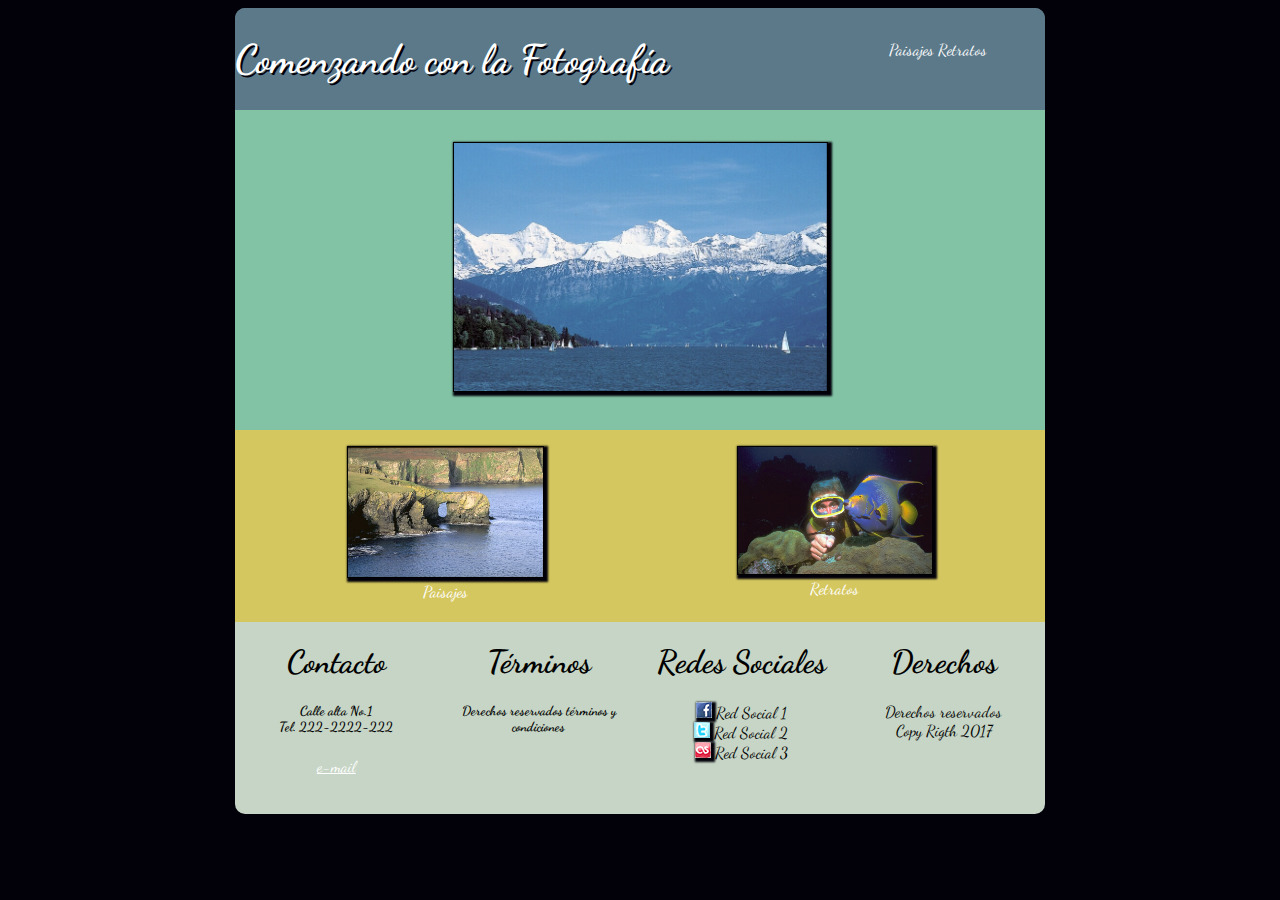
<file: index.html>
<!DOCTYPE html>
<html>
  <head>
    <meta charset="utf-8">
    <link href="https://fonts.googleapis.com/css?family=Dancing+Script" rel="stylesheet">
    <link rel="stylesheet" href="css/estilos.css">
    <title>Fotografias</title>
  </head>
  <body>
    <section id="contenido">
      <section id="encabezado">
        <div class="contenedor">
          <div id="titulo">
            <h1>Comenzando con la Fotografía</h1>
          </div>
          <div id="menu">
            <nav>
              <link> <a href="html/paisajes.html" style="text-decoration:none">  Paisajes  </a></Link>
              <link> <a href="html/retratos.html" style="text-decoration:none">  Retratos  </a></Link>
            </nav>
          </div>
        </div>
      </section>
      <section id="central">
        <div class="contenedor">
          <div>
            <img src="imagenes/paisaje.jpg" alt="Montaña">
          </div>
        </div>
      </section>
      <section id="secundaria">
        <div class="contenedor">
          <div id="secundaria1">
            <img src="imagenes/paisaje2.jpg" alt="roca">
            <div>
              <link> <a href="html/paisajes.html" style="text-decoration:none">  Paisajes  </a></Link>
            </div>
          </div>
          <div id="secundaria2">
            <img src="imagenes/retrato1.png" alt="pez">
            <div>
              <link> <a href="html/retratos.html" style="text-decoration:none">  Retratos  </a></Link>
            </div>
          </div>
        </div>
      </section>
    <footer>
      <section id="pie">
        <div class="contenedor">
          <div id="contacto">
            <h1>Contacto</h1>
            <h5><p>
              Calle alta No.1 </br>
              Tel. 222-2222-222
            </p></h5>
            <a href="mailto:anpac2000@gmail.com">e-mail</a>
          </div>
          <div id="terminos">
            <h1>Términos</h1>
            <h5><p>
              Derechos reservados términos y condiciones
            </p></h5>
          </div>
          <div id="redesSociales">
            <h1>Redes Sociales</h1>
              <div>
                <img src="imagenes/facebook.png" alt="FaceBook"> Red Social 1</img>
              </div>
              <div>
                <img src="imagenes/twitter.png" alt="twitter"> Red Social 2</img>
              </div>
              <div>
                <img src="imagenes/lastfm.png" alt="lastfm"> Red Social 3</img>
              </div>
          </div>
          <div id="derechos">
            <h1>Derechos</h1>
          </h5><p>Derechos reservados </br>Copy Rigth 2017</p></h5>
          </div>
        </div>
      </section>
    <footer>
    </section>
  </body>
</html>
</file>
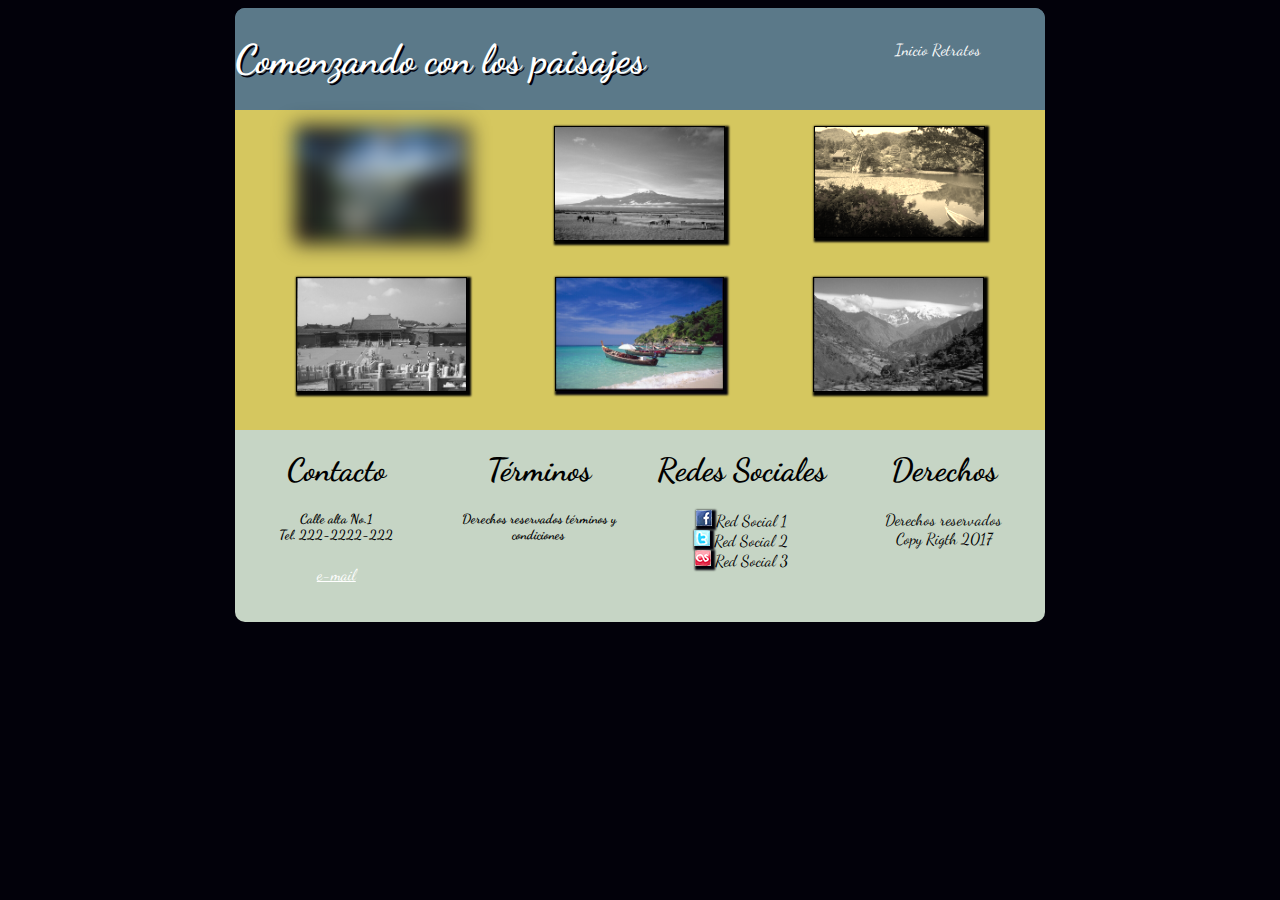
<file: html/paisajes.html>
<!DOCTYPE html>
<html>
  <head>
    <meta charset="utf-8">
    <link href="https://fonts.googleapis.com/css?family=Dancing+Script" rel="stylesheet">
    <link rel="stylesheet" href="../css/paisajes.css">
    <title>Paisajes</title>
  </head>
  <body>
    <section id="contenido">
      <section id="encabezado">
        <div class="contenedor">
          <div id="titulo">
            <h1>Comenzando con los paisajes</h1>
          </div>
          <div id="menu">
            <nav>
              <link> <a href="../index.html" style="text-decoration:none">  Inicio  </a></Link>
              <link> <a href="../html/retratos.html" style="text-decoration:none">  Retratos  </a></Link>
            </nav>
          </div>
        </div>
      </section>
      <section id="secundaria">
        <div class="contenedor1">
          <div id="secundaria1">
            <img src="../imagenes/paisajes1.jpg" alt="cascada">
          </div>
          <div id="secundaria2">
            <img src="../imagenes/paisajes2.jpg" alt="Montaña">
          </div>
          <div id="secundaria3">
            <img src="../imagenes/paisajes3.jpg" alt="Lago">
          </div>
        </div>
        <div class="contenedor2">
          <div id="secundaria4">
            <img src="../imagenes/paisajes4.jpg" alt="templo">
          </div>
          <div id="secundaria5">
            <img src="../imagenes/paisajes5.jpg" alt="playa">
          </div>
          <div id="secundaria6">
            <img src="../imagenes/paisajes6.jpg" alt="Montes">
          </div>
        </div>
        </div>
      </section>
      <footer>
        <section id="pie">
          <div class="contenedor">
            <div id="contacto">
              <h1>Contacto</h1>
              <h5><p>
                Calle alta No.1 </br>
                Tel. 222-2222-222
              </p></h5>
              <a href="mailto:anpac2000@gmail.com">e-mail</a>
            </div>
            <div id="terminos">
              <h1>Términos</h1>
              <h5><p>
                Derechos reservados términos y condiciones
              </p></h5>
            </div>
            <div id="redesSociales">
              <h1>Redes Sociales</h1>
                <div>
                  <img src="../imagenes/facebook.png" alt="FaceBook"> Red Social 1</img>
                </div>
                <div>
                  <img src="../imagenes/twitter.png" alt="twitter"> Red Social 2</img>
                </div>
                <div>
                  <img src="../imagenes/lastfm.png" alt="lastfm"> Red Social 3</img>
                </div>
            </div>
            <div id="derechos">
              <h1>Derechos</h1>
            </h5><p>Derechos reservados </br>Copy Rigth 2017</p></h5>
            </div>
          </div>
        </section>
      <footer>
    </section>
  </body>
</html>
</file>
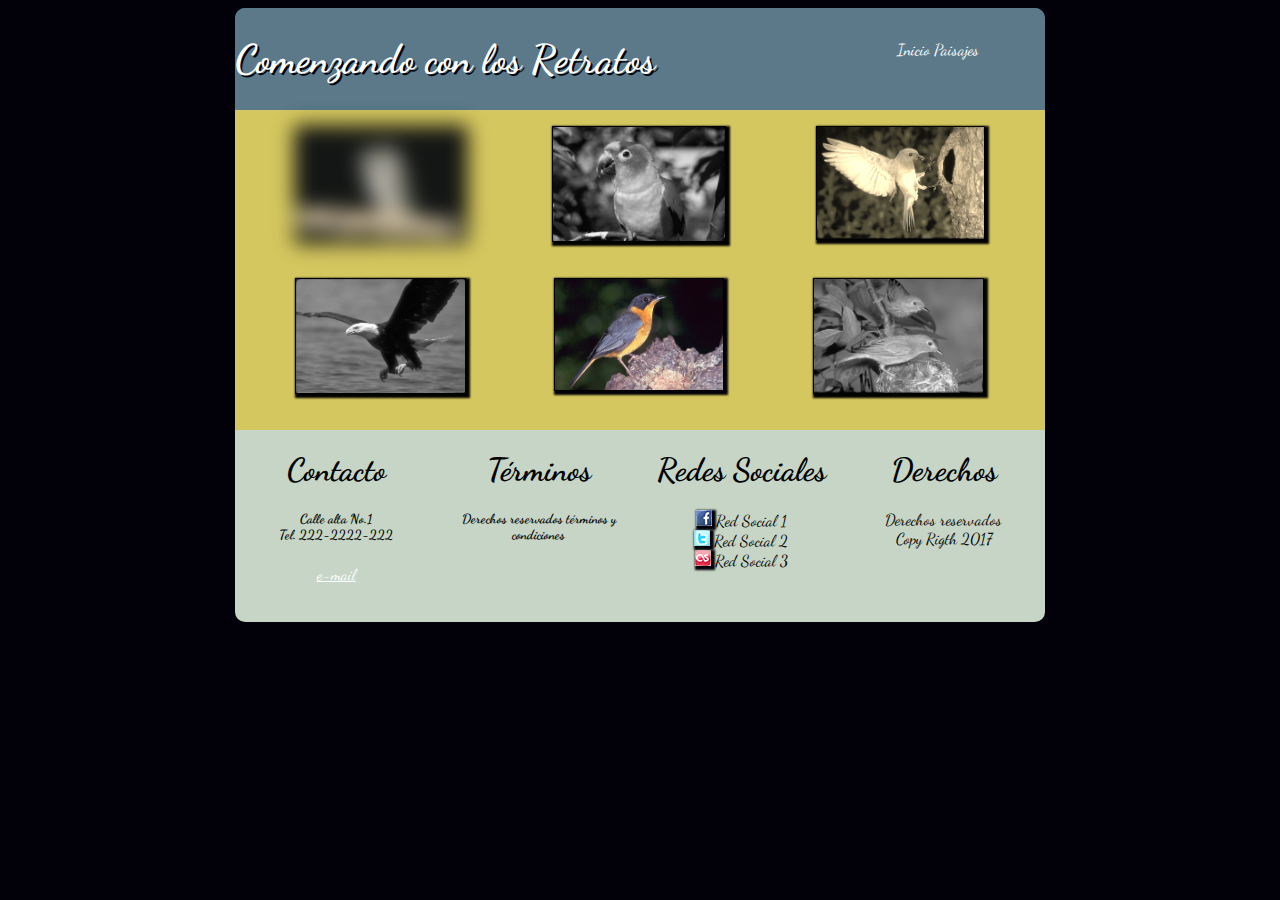
<file: html/retratos.html>
<!DOCTYPE html>
<html>
  <head>
    <meta charset="utf-8">
    <link href="https://fonts.googleapis.com/css?family=Dancing+Script" rel="stylesheet">
    <link rel="stylesheet" href="../css/paisajes.css">
    <title></title>
  </head>
  <body>
    <section id="contenido">
      <section id="encabezado">
        <div class="contenedor">
          <div id="titulo">
            <h1>Comenzando con los Retratos</h1>
          </div>
          <div id="menu">
            <nav>
              <link> <a href="../index.html" style="text-decoration:none">  Inicio  </a></Link>
              <link> <a href="../html/paisajes.html" style="text-decoration:none">  Paisajes  </a></Link>
            </nav>
          </div>
        </div>
      </section>
      <section id="secundaria">
        <div class="contenedor1">
          <div id="secundaria1">
            <img src="../imagenes/retratos1.jpg" alt="Lechuza">
          </div>
          <div id="secundaria2">
            <img src="../imagenes/retratos2.jpg" alt="Loro">
          </div>
          <div id="secundaria3">
            <img src="../imagenes/retratos3.jpg" alt="arbol">
          </div>
        </div>
        <div class="contenedor2">
          <div id="secundaria4">
            <img src="../imagenes/retratos4.jpg" alt="Aguila">
          </div>
          <div id="secundaria5">
            <img src="../imagenes/retratos5.jpg" alt="Canario">
          </div>
          <div id="secundaria6">
            <img src="../imagenes/retratos6.jpg" alt="pareja">
          </div>
        </div>
        </div>
      </section>
      <footer>
        <section id="pie">
          <div class="contenedor">
            <div id="contacto">
              <h1>Contacto</h1>
              <h5><p>
                Calle alta No.1 </br>
                Tel. 222-2222-222
              </p></h5>
              <a href="mailto:anpac2000@gmail.com">e-mail</a>
            </div>
            <div id="terminos">
              <h1>Términos</h1>
              <h5><p>
                Derechos reservados términos y condiciones
              </p></h5>
            </div>
            <div id="redesSociales">
              <h1>Redes Sociales</h1>
                <div>
                  <img src="../imagenes/facebook.png" alt="FaceBook"> Red Social 1</img>
                </div>
                <div>
                  <img src="../imagenes/twitter.png" alt="twitter"> Red Social 2</img>
                </div>
                <div>
                  <img src="../imagenes/lastfm.png" alt="lastfm"> Red Social 3</img>
                </div>
            </div>
            <div id="derechos">
              <h1>Derechos</h1>
            </h5><p>Derechos reservados </br>Copy Rigth 2017</p></h5>
            </div>
          </div>
        </section>
      <footer>
    </section>
  </body>
</html>
</file>
<file: css/estilos.css>
body{
  background-color:  #02010a;
}

@media only screen and (min-width: 900px){
  #contenido{
    width: 900px;
    margin: 0px auto;
  }
  .contenedor {
	   display: flex;
	    flex-direction: row;
    }

    #encabezado {
	 background-color: #5b7989;
	 width: 90%;
    border-radius: 10px 10px 0px 0px;
    margin: 0px auto;
    color: white;
    font-family: 'Dancing Script', cursive;
  }

  #titulo {
	 text-align: left;
    background-color: #5b7989;
    border-radius: 10px 0px 0px 0px;
    width: 80%;
    text-shadow: 2px 2px #02010a;
    font-size: 20px;
  }

  #menu {
    text-align: center;
    background-color: #5b7989;
    border-radius: 0px 10px 0px 0px;
    width: 20%;
    text-decoration-color: none;
    padding: 2em;
  }


  #central{
	 background-color:  #82c3a6;
	 width: 90%;
    margin: 0px auto;
    height: 20em;
  }

  #central .contenedor{
    margin: 0px auto;
    text-align: center;
    padding: 2em;
  }


  #central .contenedor >div > img{
    width: 50%;
    margin: 0px auto;
    border: 1px solid;

  }

  #secundaria{
	 background-color:  #d5c75f;
	 width: 90%;
    margin: 0px auto;
    height: 12em;
    font-family: 'Dancing Script', cursive;
  }

  #secundaria .contenedor{
    margin: 0px auto;
    text-align: center;
    padding: 1em;
  }
  #secundaria .contenedor >div >img{
    width: 50%;
    margin: 0px auto;
    border: 1px solid;
  }

  #secundaria1{
    margin: 0px auto;
    text-align: center;
  }

  #secundaria2{
    margin: 0px auto;
    text-align: center;
    align-items: center;
  }
  #pie{
    background-color:#C6d5c5;
  	width: 90%;
    margin: 0px auto;
    height: 12em;
    border-radius: 0px 0px 10px 10px;
    font-family: 'Dancing Script', cursive;
  }
  #contacto {
  	text-align: center;
    background-color: #C6d5c5;
    width: 25%;
  }
  #terminos {
  	text-align: center;
    background-color: #C6d5c5;
    width: 25%;

  }

  #redesSociales {
  	text-align: center;
    background-color: #C6d5c5;
    width: 25%;
    flex-direction: column;

  }
  #derechos {
  	text-align: center;
    background-color: #C6d5c5;
    width: 25%;

  }
}

@media only screen and ( max-width: 900px ){
  #contenido{
    width: 100%;
    margin: 0px auto;
  }
  .contenedor {
     display: flex;
      flex-direction: column;
    }
    #encabezado {
    background-color: #5b7989;
    width: 100%;
    border-radius: 10px 10px 0px 0px;
    margin: 0px auto;
    color: white;
    font-family: 'Dancing Script', cursive;
    }

    #titulo {
    text-align: left;
    background-color: #5b7989;
    border-radius: 10px 10px 0px 0px;
    width: 100%;
    text-shadow: 2px 2px #02010a;
    font-size: 25px;
    text-align: center;
    }

    #menu {
    text-align: center;
    background-color: #5b7989;
    border-radius: 0px 10px 0px 0px;
    width: 100%;
    text-decoration-color: none;
    text-align: center;
    font-size: 25px;
    }
    #central{
  	 background-color:  #82c3a6;
  	 width: 100%;
      margin: 0px auto;
      height: auto;
    }

    #central .contenedor{
      margin: 0px auto;
      text-align: center;
    }
    #central .contenedor >div > img{
      width: 90%;
      height: auto;
      margin: 0px auto;
      border: 1px solid;
    }
    #secundaria{
  	 background-color:  #d5c75f;
  	 width: 100%;
      margin: 0px auto;
      height: auto;
      font-family: 'Dancing Script', cursive;
    }

    #secundaria .contenedor{
      margin: 0px auto;
      text-align: center;
    }
    #secundaria .contenedor >div >img{
      width: 90%;
      margin: 0px auto;
      border: 1px solid;
    }

    #secundaria1{
      margin: 0px auto;
      text-align: center;
    }

    #secundaria2{
      margin: 0px auto;
      text-align: center;
      align-items: center;
    }
    #pie{
      background-color:#C6d5c5;
    	width: 100%;
      margin: 0px auto;
      border-radius: 0px 0px 10px 10px;
      font-family: 'Dancing Script', cursive;
    }
    #contacto {
    	text-align: center;
      background-color: #C6d5c5;
      width: 100%;
    }
    #terminos {
    	text-align: center;
      background-color: #C6d5c5;
      width: 100%;

    }

    #redesSociales {
    	text-align: center;
      background-color: #C6d5c5;
      width: 100%;
      flex-direction: column;

    }
    #derechos {
    	text-align: center;
      background-color: #C6d5c5;
      width: 100%;

    }
}
/*termina media query*/

a{
  color: white;
  }
a:hover {
  color: black;
}
#central .contenedor > div{
  margin: 0px auto;
  text-align: center;
}
#secundaria1 img:hover {
  -moz-transform: rotate(10deg);
  -webkit-transform: rotate(10deg);
}

#secundaria2 img:hover{
  -moz-transform: translate(20px, -5px);
  -webkit-transform: translate(20px, -5px);
}

img{
  box-shadow: 2px 2px 2px 2px  #02010a;
}
</file>
<file: css/paisajes.css>
body{
  background-color:  #02010a;
}
@media only screen and (min-width: 900px){
  #contenido{
    width: 900px;
    margin: 0px auto;
  }
  .contenedor {
	   display: flex;
	    flex-direction: row;
    }
    .contenedor1 {
	     display: flex;
	      flex-direction: row;
      }
      .contenedor2 {
      	display: flex;
      	flex-direction: row;
      }


      #encabezado {
	       background-color: #5b7989;
	        width: 90%;
          border-radius: 10px 10px 0px 0px;
          margin: 0px auto;
          color: white;
          font-family: 'Dancing Script', cursive;
        }

        #titulo {
	         text-align: left;
           background-color: #5b7989;
           border-radius: 10px 0px 0px 0px;
           width: 80%;
           text-shadow: 2px 2px #02010a;
           font-size: 20px;
         }

         #menu {
           text-align: center;
           background-color: #5b7989;
           border-radius: 0px 10px 0px 0px;
           width: 20%;
           text-decoration-color: none;
           padding: 2em;
  }
  a{
    color: white;
    }
    a:hover {
      color: black;
    }

    #secundaria{
	     background-color:  #d5c75f;
	      width: 90%;
        margin: 0px auto;
        height: 20em;
        font-family: 'Dancing Script', cursive;
      }

      #secundaria .contenedor1{
        margin: 0px auto;
        text-align: center;
        padding: 1em;
      }
      #secundaria .contenedor1 >div >img{
        width: 65%;
        margin: 0px auto;
        border: 1px solid;
      }

      #secundaria .contenedor2{
        margin: 0px auto;
        text-align: center;
        padding: 1em;
      }
      #secundaria .contenedor2 >div >img{
        width: 65%;
        margin: 0px auto;
        border: 1px solid;
      }

      #secundaria1{
        margin: 0px auto;
        text-align: center;
      }
      #secundaria1 img{
        -webkit-filter: blur(10px);
        filter: blur(10px);
      }

      #secundaria2{
        margin: 0px auto;
        text-align: center;
        align-items: center;
      }

      #secundaria2 img{
        -webkit-filter: grayscale(100%);
        filter: grayscale(100%);
      }
      #secundaria3{
        margin: 0px auto;
        text-align: center;
      }
      #secundaria3 img{
        -webkit-filter: sepia(90%);
        filter: sepia(90%);
      }
      #secundaria4{
        margin: 0px auto;
        text-align: center;
        align-items: center;
      }
      #secundaria4 img{
        -webkit-filter: grayscale(100%);
        filter: grayscale(100%);
      }

      #secundaria5{
        margin: 0px auto;
        text-align: center;
      }

      #secundaria6{
        margin: 0px auto;
        text-align: center;
        align-items: center;
      }

      #secundaria6 img{
        -webkit-filter: grayscale(100%);
        filter: grayscale(100%);
      }

      img{
        box-shadow: 2px 2px 2px 2px  #02010a;
      }

      #pie{
        background-color:#C6d5c5;
	       width: 90%;
         margin: 0px auto;
         height: 12em;
         border-radius: 0px 0px 10px 10px;
         font-family: 'Dancing Script', cursive;
       }

       #contacto {
	        text-align: center;
          background-color: #C6d5c5;
          width: 25%;

        }

        #terminos {
	         text-align: center;
           background-color: #C6d5c5;
           width: 25%;

         }

         #redesSociales {
	          text-align: center;
            background-color: #C6d5c5;
            width: 25%;
            flex-direction: column;

          }
          #derechos {
	           text-align: center;
             background-color: #C6d5c5;
             width: 25%;

           }
         }

@media only screen and ( max-width: 900px ){
  #contenido{
    width: 100%;
    margin: 0px auto;
  }
  .contenedor {
	   display: flex;
	    flex-direction: column;
    }
    .contenedor1 {
	     display: flex;
	      flex-direction: column;
      }
      .contenedor2 {
      	display: flex;
      	flex-direction: column;
      }


      #encabezado {
	       background-color: #5b7989;
	        width: 100%;
          border-radius: 10px 10px 0px 0px;
          margin: 0px auto;
          color: white;
          font-family: 'Dancing Script', cursive;
        }

        #titulo {
	         text-align: center;
           background-color: #5b7989;
           border-radius: 10px 10px 0px 0px;
           width: 100%;
           text-shadow: 2px 2px #02010a;
           font-size: 20px;
         }

         #menu {
           text-align: center;
           background-color: #5b7989;
           border-radius: 0px 10px 0px 0px;
           width: 100%;
           text-decoration-color: none;
           font-size: 25px;
  }
  a{
    color: white;
    }
    a:hover {
      color: black;
    }

    #secundaria{
	     background-color:  #d5c75f;
	      width: 100%;
        margin: 0px auto;
        font-family: 'Dancing Script', cursive;
      }

      #secundaria .contenedor1{
        margin: 0px auto;
        text-align: center;
      }
      #secundaria .contenedor1 >div >img{
        width: 90%;
        margin: 0px auto;
        border: 1px solid;
      }

      #secundaria .contenedor2{
        margin: 0px auto;
        text-align: center;
      }
      #secundaria .contenedor2 >div >img{
        width: 90%;
        margin: 0px auto;
        border: 1px solid;
      }

      #secundaria1{
        margin: 0px auto;
        text-align: center;
      }
      #secundaria1 img{
        -webkit-filter: blur(10px);
        filter: blur(10px);
      }

      #secundaria2{
        margin: 0px auto;
        text-align: center;
        align-items: center;
      }

      #secundaria2 img{
        -webkit-filter: grayscale(100%);
        filter: grayscale(100%);
      }
      #secundaria3{
        margin: 0px auto;
        text-align: center;
      }
      #secundaria3 img{
        -webkit-filter: sepia(90%);
        filter: sepia(90%);
      }
      #secundaria4{
        margin: 0px auto;
        text-align: center;
        align-items: center;
      }
      #secundaria4 img{
        -webkit-filter: grayscale(100%);
        filter: grayscale(100%);
      }

      #secundaria5{
        margin: 0px auto;
        text-align: center;
      }

      #secundaria6{
        margin: 0px auto;
        text-align: center;
        align-items: center;
      }

      #secundaria6 img{
        -webkit-filter: grayscale(100%);
        filter: grayscale(100%);
      }

      img{
        box-shadow: 2px 2px 2px 2px  #02010a;
      }

      #pie{
        background-color:#C6d5c5;
	       width: 100%;
         margin: 0px auto;
         border-radius: 0px 0px 10px 10px;
         font-family: 'Dancing Script', cursive;
       }

       #contacto {
	        text-align: center;
          background-color: #C6d5c5;
          width: 100%;

        }

        #terminos {
	         text-align: center;
           background-color: #C6d5c5;
           width: 100%;

         }

         #redesSociales {
	          text-align: center;
            background-color: #C6d5c5;
            width: 100%;
            flex-direction: column;

          }
          #derechos {
	           text-align: center;
             background-color: #C6d5c5;
             width: 100%;

           }
}
</file>
